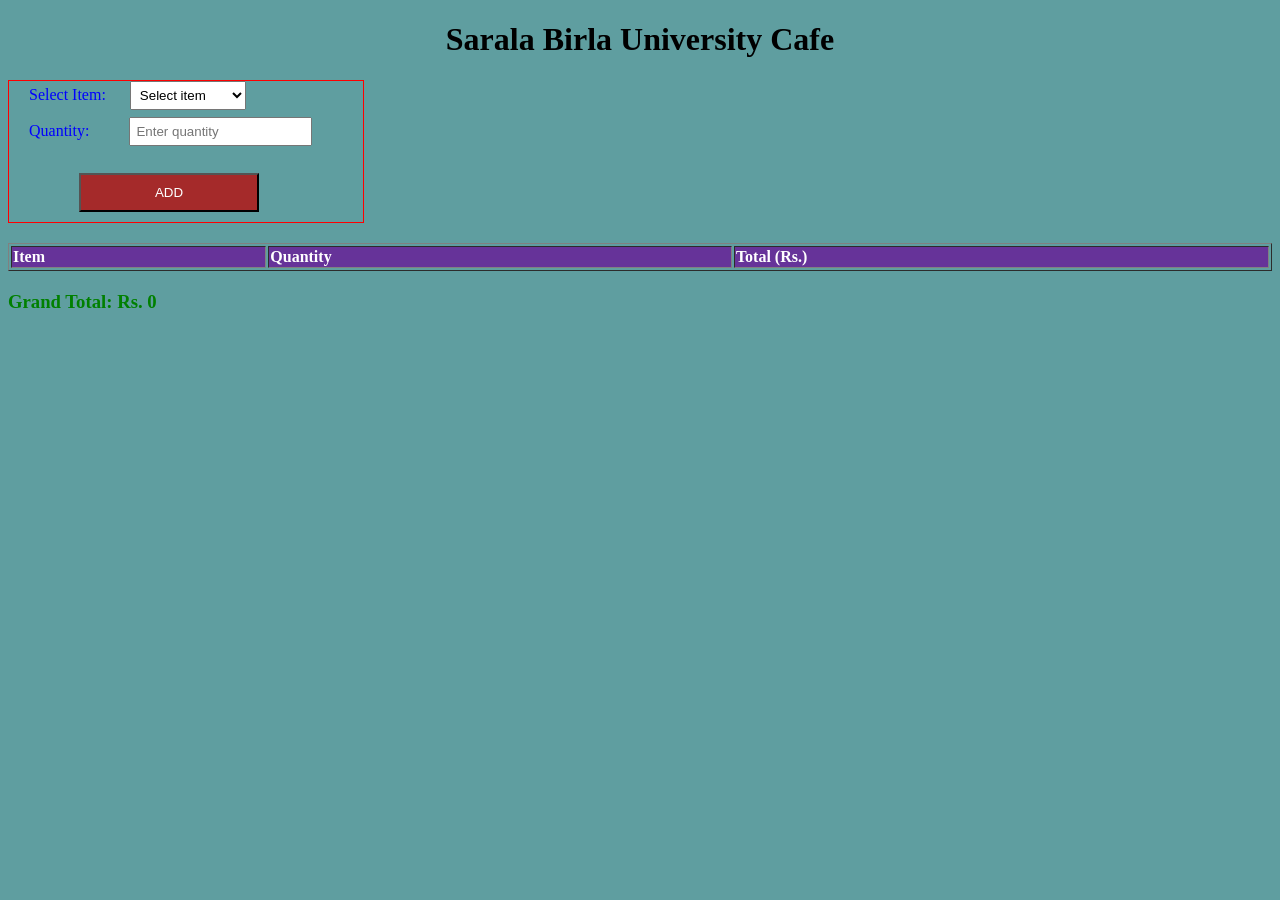
<file: index.html>
<!DOCTYPE html>
<html lang="en">

<head>
    <meta charset="UTF-8">
    <meta name="viewport" content="width=device-width, initial-scale=1.0">
    <title>Sarala Birla University Cafe</title>
    <link rel="stylesheet" type="text/css" href="style.css">
</head>

<body>
    <div>
        <h1 class="align-center">Sarala Birla University Cafe</h1>
    </div>

    <div id="section-cont">
        <!-- Input Form -->
        <div class="border width" id="bill_input_cont">
            <form>
                <label for="item" class="margin_left_20px">
                    Select Item:
                    <select name="item" id="item" class="margin_left_20px">
                        <option value="">Select item</option>
                        <option value="Idli">Idli</option>
                        <option value="Dosa">Dosa</option>
                        <option value="Burger">Burger</option>
                        <option value="Veg - Noodles">Veg - Noodles</option>
                        <option value="Chai">Chai</option>
                        <option value="Samosa">Samosa</option>
                    </select>
                </label>
                <br><br>

                <label for="quantity">
                    Quantity:
                    <input type="number" name="quantity" id="quantity" min="1" placeholder="Enter quantity">
                </label>
                <br><br>

                <input type="submit" value="ADD" id="add">
            </form>

            <!-- Error Message -->
            <div id="error-message" style="color: red; margin-top: 10px;"></div>
        </div>

        <!-- Output Table -->
        <div id="output">
            <table id="menu" border="1" style="width: 100%; text-align: left;">
                <thead>
                    <tr class="color_blue">
                        <th>Item</th>
                        <th>Quantity</th>
                        <th>Total (Rs.)</th>
                    </tr>
                </thead>
                <tbody>
                    <!-- Dynamic rows will be appended here -->
                </tbody>
            </table>

            <!-- Grand Total Display -->
            <h3 id="grand-total" style="margin-top: 20px; font-weight: bold; color: green;">Grand Total: Rs. 0</h3>

        </div>
    </div>

    <script type="text/javascript" src="script.js"></script>
</body>

</html>
</file>
<file: style.css>
/* start style coding */

body {
  background-color: cadetblue;
}

.border {
  border: 1px solid red;
}

.align-center {
  text-align: center;
}

.width {
  width: 28%;
}

.margin_left_20px {
  margin-left: 20px;
}

.color_blue {
  color: white;
  background-color: rebeccapurple;
}

select,
input {
  padding: 5px;
}

#quantity {
  margin-left: 36px;
}

#bill_input_cont label {
  color: blue;
  margin-left: 20px;
  float: left;
}

#add {
  padding: 10px;
  width: 180px;
  margin-left: 70px;
  margin-top: 20px;
  background-color: brown;
  color: white;
}

#output {
  margin-top: 20px;
}

td {
  padding: 10px;
  padding-left: 42px;
  padding-right: 40px;
}

/* end style coding */

/* bill input container code */
</file>
